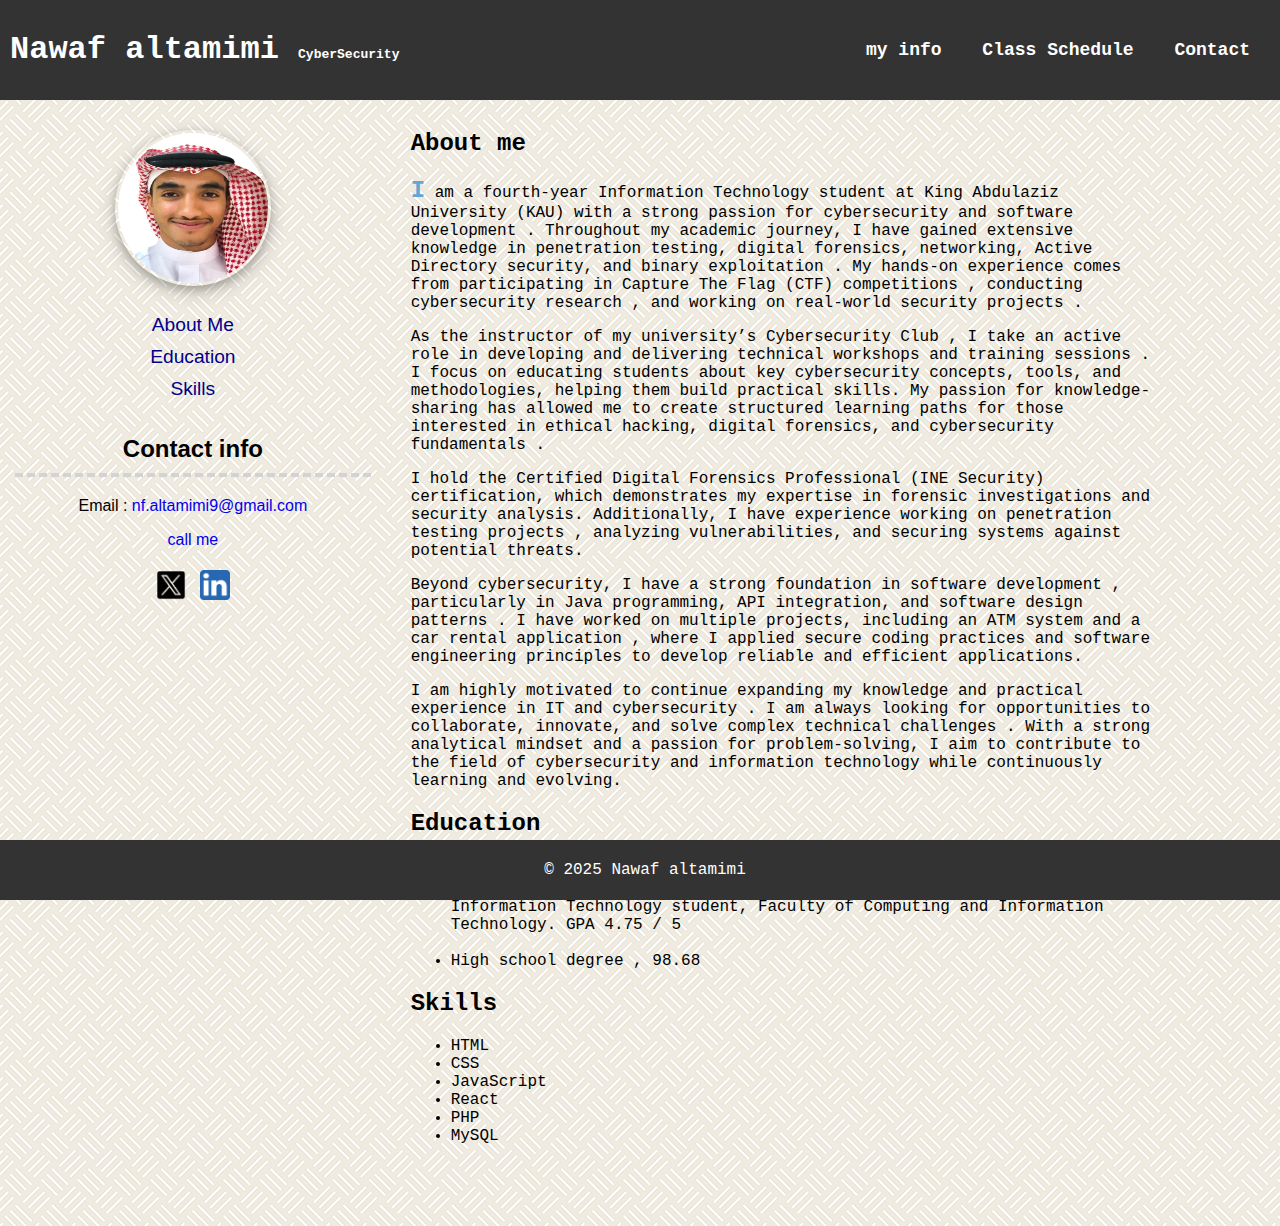
<file: index.html>
<!DOCTYPE html>
<html lang="en">
<head>
    <meta charset="UTF-8">
    <meta name="viewport" content="width=device-width, initial-scale=1.0">
    <title>Nawaf altamimi</title>
    <link rel="stylesheet" href="mycss.css">
</head>


<body>
    <header>
        <div class="left-side-header">
          <h1>
            Nawaf altamimi 
            <span id="sub_title">
                CyberSecurity 
            </span>
          </h1> 
        </div>

        <div class="right-side-header">
            <nav>
                <ul> <!--To do : change the link for other info-->
                    <li><a href="index.html">my info </a></li>
                    <li><a href="Schedule.html">Class Schedule </a></li>
                    <li><a href="Contact.html">Contact </a></li>
                </ul>
            </nav>
        </div>
    </header>


    <main class="grid-container">
        <aside class="profile">
            <img src="pics/MyPic.png" alt="My pic" class="profile-pic"> 
            <ul class="left-side-menu">
                <!--To do : change the link for other info-->
                <li ><a href="#about_me"> About Me</a> </li>
                <li ><a href="#education">Education</a> </li>
                <li ><a href="#skills"> Skills</a> </li>
            </ul>
            <h2 class="title"> Contact info </h2>
            <p>Email :<a href="mailto:nf.altamimi9@gmail.com"> nf.altamimi9@gmail.com</a></p>
            <p><a href="tel:+966555555555">call me</a></p>

            <div>
                <a target="_blank" href="https://x.com/nf_altamimi1"><img class="social-media-icon" src="pics/X.png" alt="X"/></a>
                
                <a target="_blank" href="https://x.com/nf_altamimi1"><img class="social-media-icon" src="pics/Linkedin.png" alt="Linkdin"/></a>
            </div>
        </aside>


        <section class="content">
            <h2 id="about_me" class="tilte"> About me</h2>
            <div class="about">
           <p>I am a  fourth-year Information Technology student at King Abdulaziz University (KAU)  with a strong passion for  cybersecurity  and  software development . Throughout my academic journey, I have gained extensive knowledge in  penetration testing, digital forensics, networking, Active Directory security, and binary exploitation . My hands-on experience comes from participating in  Capture The Flag (CTF) competitions , conducting  cybersecurity research , and working on  real-world security projects .</p> <p>As the  instructor of my university’s Cybersecurity Club , I take an active role in developing and delivering  technical workshops and training sessions . I focus on educating students about key cybersecurity concepts, tools, and methodologies, helping them build practical skills. My passion for knowledge-sharing has allowed me to create structured learning paths for those interested in  ethical hacking, digital forensics, and cybersecurity fundamentals .</p> <p>I hold the  Certified Digital Forensics Professional (INE Security)  certification, which demonstrates my expertise in forensic investigations and security analysis. Additionally, I have experience working on  penetration testing projects , analyzing vulnerabilities, and securing systems against potential threats.</p> <p>Beyond cybersecurity, I have a strong foundation in  software development , particularly in  Java programming, API integration, and software design patterns . I have worked on multiple projects, including an  ATM system and a car rental application , where I applied  secure coding practices and software engineering principles  to develop reliable and efficient applications.</p> <p>I am highly motivated to continue expanding my knowledge and practical experience in  IT and cybersecurity . I am always looking for opportunities to  collaborate, innovate, and solve complex technical challenges . With a strong analytical mindset and a passion for problem-solving, I aim to contribute to the field of  cybersecurity and information technology  while continuously learning and evolving.</p> </div>

            <h2 id="education" class="tilte"> Education</h2>
            <ul>
                <li><h5>King Abdulaziz University &emsp; &emsp; &emsp; &emsp; 2021 – present</h5> 
                    Information Technology student, Faculty of Computing and Information Technology. GPA 4.75 / 5 </li><br>
                <li>High school degree , 98.68 </li>
            </ul>

            <h2 id="skills" class="tilte"> Skills</h2>
            <ul class="cv-skills">
                <li>HTML</li>
                <li>CSS</li>
                <li>JavaScript</li>
                <li>React</li>
                <li>PHP</li>
                <li>MySQL</li>
            </ul>
        </section>
    </main>
    <footer>
        <p>&copy; 2025 Nawaf altamimi</p>
    </footer>
</body>
</html>
</file>
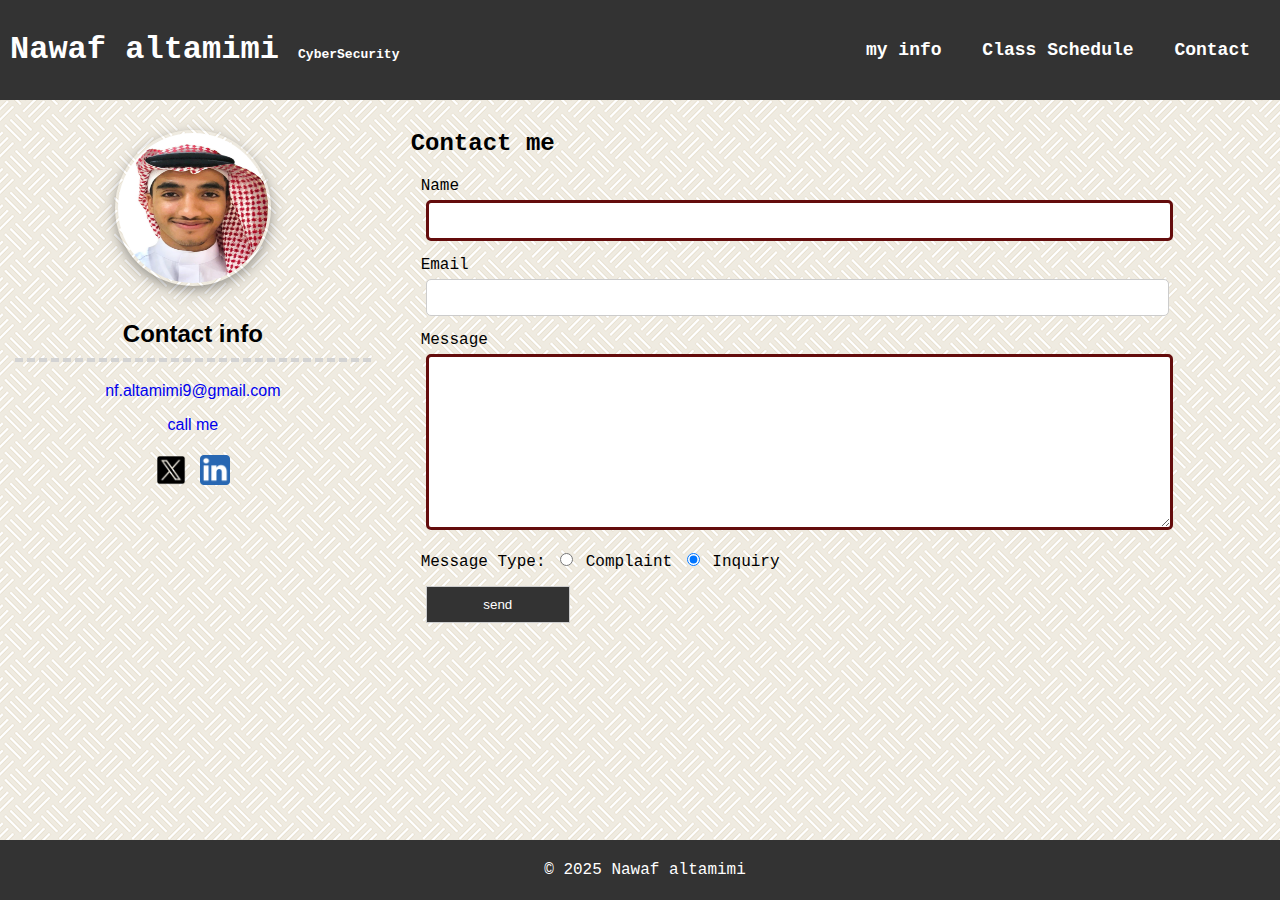
<file: Contact.html>
<!DOCTYPE html>
<html lang="en">
<head>
    <meta charset="UTF-8">
    <meta name="viewport" content="width=device-width, initial-scale=1.0">
    <title>Contact me </title>
    <link rel="stylesheet" href="mycss.css">
</head>


<body>
    <header>
        <div class="left-side-header">
          <h1>
            Nawaf altamimi 
            <span id="sub_title">
                CyberSecurity 
            </span>
          </h1> 
        </div>

        <div class="right-side-header">
            <nav>
                <ul> <!--To do : change the link for other info-->
                    <li><a href="index.html">my info </a></li>
                    <li><a href="Schedule.html">Class Schedule </a></li>
                    <li><a href="Contact.html">Contact </a></li>
                </ul>
            </nav>
        </div>
    </header>


    <main class="grid-container">
        <aside class="profile">
            <img src="pics/MyPic.png" alt="My pic" class="profile-pic"> 
            <h2 class="title"> Contact info </h2>
            <p><a href="mailto:nf.altamimi9@gmail.com">nf.altamimi9@gmail.com</a></p>
            <p><a href="tel:+966555555555">call me</a></p>

            <div>
                <a target="_blank" href="https://x.com/nf_altamimi1"><img class="social-media-icon" src="pics/X.png" alt="X"/></a>
                
                <a target="_blank" href="https://x.com/nf_altamimi1"><img class="social-media-icon" src="pics/Linkedin.png" alt="Linkdin"/></a>
            </div>
        </aside>


        <section class="content">
            <h2 class="tilte"> Contact me</h2>
           <form action="https://webhook.site/b843448a-297e-4664-a4aa-7acbd044a8aa" method="post"></form>
           
           <div class="form-div">
            <label for="name"> Name</label>
            <input class="form-control" type="text" id="name" name="name" required>
           </div>

           <div class="form-div">
            <label for="email"> Email</label>
            <input class="form-control" type="email" id="email" name="email">
           </div>

           <div class="form-div">
            <label for="message"> Message</label>
            <textarea rows="10" class="form-control" id="message" name="message" required></textarea> 
           </div>

           <div class="form-div">
            <label for="message_type">Message Type:</label>
                <input type="radio" name="message_type" id="complaint" value="complaint" required>
                <label for="complaint">Complaint</label>
                <input type="radio" name="message_type" id="inquiry" value="inquiry" checked>
                <label for="inquiry">Inquiry</label>
           </div>

           <div class="form-div">
            <input  class="form-submit" type="submit" value="send">
           </div>

        </section>
    </main>
    <footer>
        <p>&copy; 2025 Nawaf altamimi</p>
    </footer>
</body>
</html>
</file>
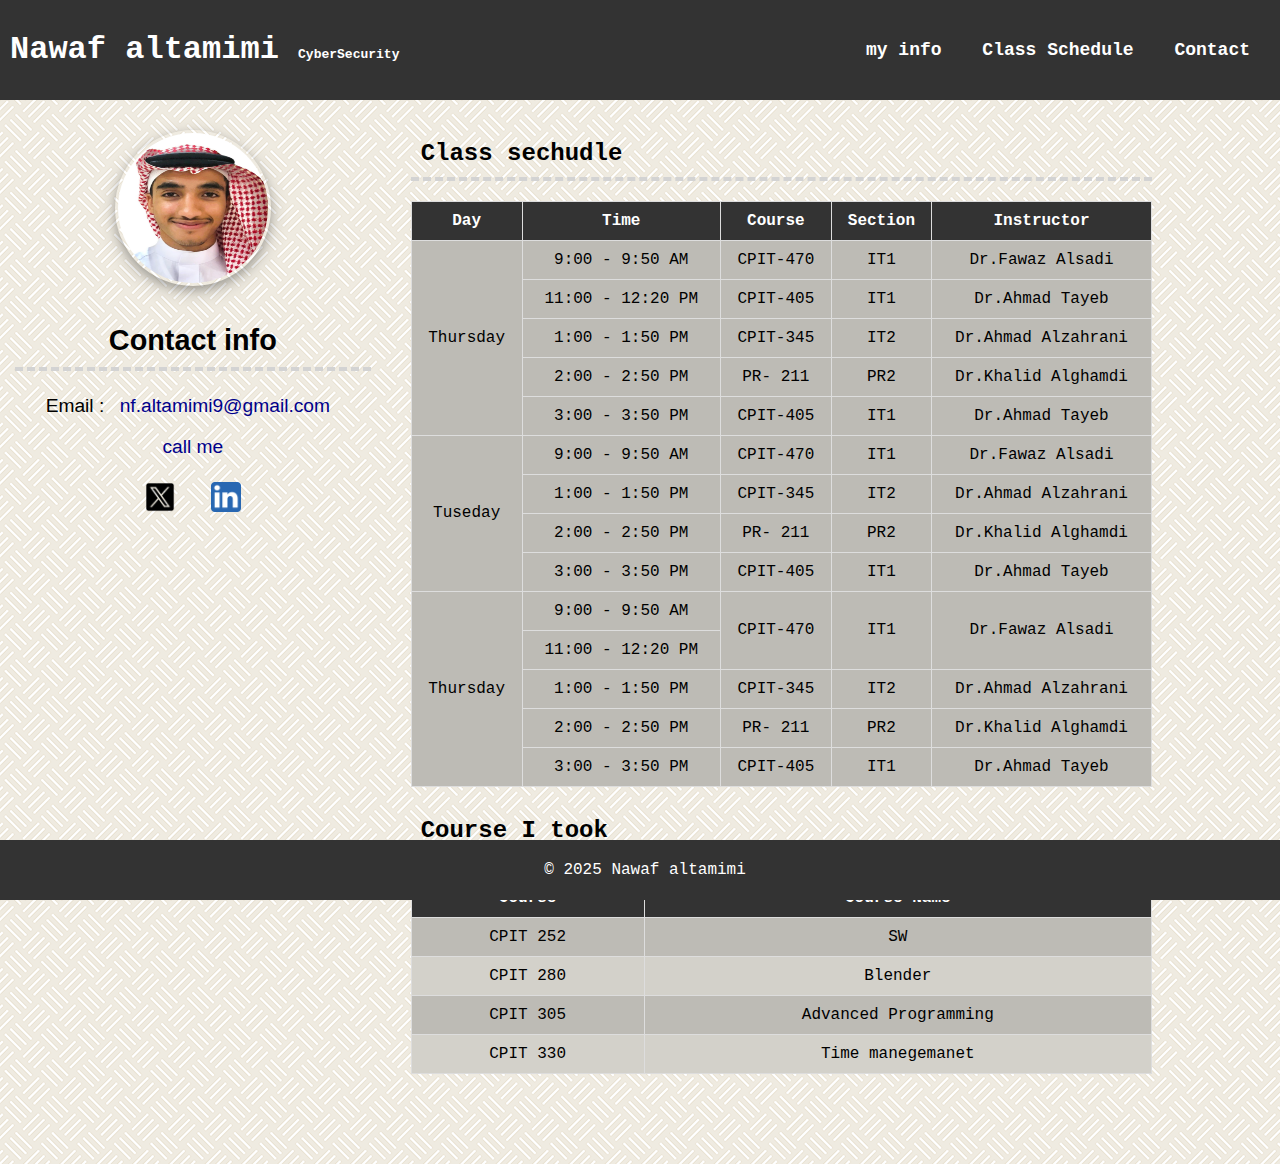
<file: Schedule.html>
<!DOCTYPE html>
<html lang="en">
<head>
    <meta charset="UTF-8">
    <meta name="viewport" content="width=device-width, initial-scale=1.0">
    <title>My class Schedule</title>
    <link rel="stylesheet" href="mycss.css">
</head>


<body>
    <header>
        <div class="left-side-header">
          <h1>
            Nawaf altamimi 
            <span id="sub_title">
                CyberSecurity 
            </span>
          </h1> 
        </div>

        <div class="right-side-header">
            <nav>
                <ul> <!--To do : change the link for other info-->
                    <li><a href="index.html">my info </a></li>
                    <li><a href="Schedule.html">Class Schedule </a></li>
                    <li><a href="Contact.html">Contact </a></li>
                </ul>
            </nav>
        </div>
    </header>


    <main class="grid-container">
        <aside class="profile">
            <img src="pics/MyPic.png" alt="My pic" class="profile-pic"> 
            <ul class="left-side-menu">
          
            <h2 class="title"> Contact info </h2>
            <p>Email : <a href="mailto:nf.altamimi9@gmail.com">nf.altamimi9@gmail.com</a></p>
            <p><a href="tel:+966555555555">call me</a></p>

            <div>
                <a target="_blank" href="https://x.com/nf_altamimi1"><img class="social-media-icon" src="pics/X.png" alt="X"/></a>
                
                <a target="_blank" href="https://x.com/nf_altamimi1"><img class="social-media-icon" src="pics/Linkedin.png" alt="Linkdin"/></a>
            </div>
        </aside>


        <section class="content">
            <h2 class="title"> Class sechudle</h2>
            <div>
                <table>
                    <thead>
                        <tr>
                            <th>Day</th>
                            <th>Time</th>
                            <th>Course</th>
                            <th>Section</th>
                            <th>Instructor</th>
                        </tr>
                    </thead>
                    
                    <tbody>
                        <!--First day -->
                        <tr>
                            <td rowspan="5">Thursday</td>
                            <td>9:00 - 9:50 AM</td>
                            <td >CPIT-470</td>
                            <td >IT1</td>
                            <td >Dr.Fawaz Alsadi</td>
                        </tr>
                        <tr>
                            <td>11:00 - 12:20 PM</td>
                            <td>CPIT-405</td>
                            <td>IT1</td>
                            <td>Dr.Ahmad Tayeb</td>
                        </tr>
                        <tr>
                            <td>1:00 - 1:50 PM</td>
                            <td>CPIT-345</td>
                            <td>IT2</td>
                            <td>Dr.Ahmad Alzahrani</td>
                        </tr>
                        <tr>
                            <td>2:00 - 2:50 PM</td>
                            <td>PR- 211</td>
                            <td>PR2</td>
                            <td>Dr.Khalid Alghamdi</td>
                        </tr>
                        <tr>
                            <td>3:00 - 3:50 PM</td>
                            <td>CPIT-405</td>
                            <td>IT1</td>
                            <td>Dr.Ahmad Tayeb</td>
                        </tr>
                        <!--Second day -->
                        <tr>
                            <td rowspan="4">Tuseday</td>
                            <td>9:00 - 9:50 AM</td>
                            <td>CPIT-470</td>
                            <td>IT1</td>
                            <td>Dr.Fawaz Alsadi</td>
                        </tr>
                        <tr>
                            <td>1:00 - 1:50 PM</td>
                            <td>CPIT-345</td>
                            <td>IT2</td>
                            <td>Dr.Ahmad Alzahrani</td>
                        </tr>
                        <tr>
                            <td>2:00 - 2:50 PM</td>
                            <td>PR- 211</td>
                            <td>PR2</td>
                            <td>Dr.Khalid Alghamdi</td>
                        </tr>
                        <tr>
                            <td>3:00 - 3:50 PM</td>
                            <td>CPIT-405</td>
                            <td>IT1</td>
                            <td>Dr.Ahmad Tayeb</td>
                        </tr>

                         <!--Third day -->
                         <tr>
                            <td rowspan="5">Thursday</td>
                            <td>9:00 - 9:50 AM</td>
                            <td rowspan="2">CPIT-470</td>
                            <td rowspan="2">IT1</td>
                            <td rowspan="2">Dr.Fawaz Alsadi</td>
                        </tr>
                        <tr>
                            <td>11:00 - 12:20 PM</td>
                        </tr>
                        <tr>
                            <td>1:00 - 1:50 PM</td>
                            <td>CPIT-345</td>
                            <td>IT2</td>
                            <td>Dr.Ahmad Alzahrani</td>
                        </tr>
                        <tr>
                            <td>2:00 - 2:50 PM</td>
                            <td>PR- 211</td>
                            <td>PR2</td>
                            <td>Dr.Khalid Alghamdi</td>
                        </tr>
                        <tr>
                            <td>3:00 - 3:50 PM</td>
                            <td>CPIT-405</td>
                            <td>IT1</td>
                            <td>Dr.Ahmad Tayeb</td>
                        </tr>
                    </tbody>
                </table>
            </div>

            <h2 class="title"> Course I took </h2>
            <diV>
                <table class="courses">
                    <thead>
                        <tr>
                            <th>Course</th>
                            <th>Course Name </th>
                        </tr>
                        
                    </thead>

                    <tbody>
                        <tr>
                            <td>CPIT 252</td>
                            <td>SW</td>
                        </tr>
                        
                        <tr>
                            <td>CPIT 280</td>
                            <td>Blender</td>
                        </tr>
                        
                        <tr>
                            <td>CPIT 305</td>
                            <td>Advanced Programming</td>
                        </tr>
                        
                        <tr>
                            <td>CPIT 330</td>
                            <td>Time manegemanet </td>
                        </tr>
                    </tbody>
                </table>
            </diV>
        </section>
    </main>
    <footer>
        <p>&copy; 2025 Nawaf altamimi</p>
    </footer>

</html>
</file>
<file: mycss.css>
html, body {
    height: 50%;
    margin: 0;
    padding: 0;
}

body{
    display: grid;
    grid-template-rows: auto 1fr auto;
    grid-template-columns: 1fr;
    grid-template-areas: 
    "header"
    "main" 
    "footer";
    font-family: 'Courier New', Courier, monospace;
    background-image: url(pics/floor-tile.png);
}

/*header */

header{
    position: sticky;
    top: 0;
    display: flex;
    justify-content: space-between;
    align-items: center;
    grid-area: header;
    text-align: center;

    padding: 10px;

    background: #333;
    color: white;
}

.content{
    padding-bottom: 20px;
}

main{
    grid-area: main;
    width: 90%;
}


.left-side-header{
    float: left;
}

.right-side-header{
    float: right;
}
.right-side-header nav ul li a{
   font-size: large;
   font-weight: bolder;
}


#sub_title{
    font-size: small;
}


nav{
    grid-area: nav;
    text-align: center;
    padding: 5px;
    background: #333;
}

footer{
    grid-area: footer;
    position: fixed;
    text-align: center;
    padding: 5px;
    background-color: #333;
    color: white;
    bottom: 0;
    left: 0;
    width: 100%;
}

/* nav styling*/

nav ul{
    list-style: none;
    padding: 0;
}

nav ul li{
    display: inline;
    margin: 0 15px;
}

nav ul li a {
    color: white;
    text-decoration: none;
}


nav ul li a:hover{
    color: cadetblue;
    font-weight: bolder;
    background-color: transparent;
}


/*Profile section */

.grid-container {
    display: grid;
    grid-template-columns: 1fr 2fr;
    gap: 40px;
    margin-top: 10px;
}

.profile{
    text-align: center;
    margin-left: 15px;
    font-family: 'Lucida Sans', 'Lucida Sans Regular', 'Lucida Grande', 'Lucida Sans Unicode', Geneva, Verdana, sans-serif;
    }

.profile-pic{
    width: 150px;
    height: 150px;
    border-radius: 50%;
    margin-top: 20px;
    border: 3px solid transparent;
    animation:  borderColorAnimation 3s infinite;
    box-shadow: 0 4px 8px 0 rgba(0, 0, 0, 0.2), 0 6px 20px 0 rgba(0, 0, 0, 0.19);
}

.left-side-menu {
   list-style: none;
   font-size: larger;
   padding: 0;
   border-radius: 5%;
}

.left-side-menu li:hover {
    background-color: #eee6cb;
    cursor: pointer;
}

.left-side-menu li{
    padding-top: 5px;
    padding-bottom: 5px;
}

.left-side-menu a {
    margin: 10px;
    color: darkblue;
    font-weight: 100;
    background: transparent;
}

.social-media-icon {
    width: 30px;
    height: 30px;
    margin: 5px;
    transition: 0.5s ease;
}
.social-media-icon:hover {
    transform: scale(1.5);    
}

.cv-skills{
    padding-bottom: 45px;
}
/*Table Styling */

table{
    width: 100%;
    border-collapse: collapse;
}
th,td{
    border: 1px solid #ddd;
    padding: 10px;
    text-align: center;
}
th {
    background: #333;
    color: white;
}
tr{
    background: #bdbbb5;
}
table.courses{
    margin-bottom: 70px;
}

.courses tr:nth-child(even) {
background-color: #d3d1ca;
}
.courses tr:nth-child(even):hover {
    background: #a8afa8;
}

/* Part 3 Fomr*/

input[type='text']:focus, input[type='email']:focus, textarea:focus {
    background: rgb(224, 223, 212);
}

input:required, textarea:required {
    border: 3px solid rgb(100, 12, 12);
}
/*Subthing*/

.about p:first-of-type::first-letter {
    font-size: 1.5em;
    color: rgb(98, 167, 212);
    font-weight: bold;
}

.title {
    border-bottom-color: lightgray;
    border-bottom-style: dashed;
    border-bottom-width: 4px;
    padding: 10px;
}

a {
    text-decoration: none;
}

@keyframes borderColorAnimation {
    0% {
        border-color: rgb(163, 118, 189);
    }
    25% {
        border-color: rgb(165, 105, 204);
    }
    50% {
        border-color: rgb(92, 85, 199);
    }
    75% {
        border-color: rgb(81, 176, 231);
    }
    100% {
        border-color: rgb(111, 218, 125);
    }
}

.form-div{
    display: block;
    margin: 10px;
}
.form-control{
    width: 100%;
    padding: 10px;
    margin: 5px;
    border-radius: 5px;
    border: 1px solid #ccc;
}

.form-submit{
    width: 20%;
    padding: 10px;
    margin: 5px;
    border: 1px solid #ccc;
    background-color: #333;
    color: white;
    align-items: center;

}

.form-submit:hover {
    background-color: #444;
}
.form-submit:active {
    background-color: #555;
}
</file>
